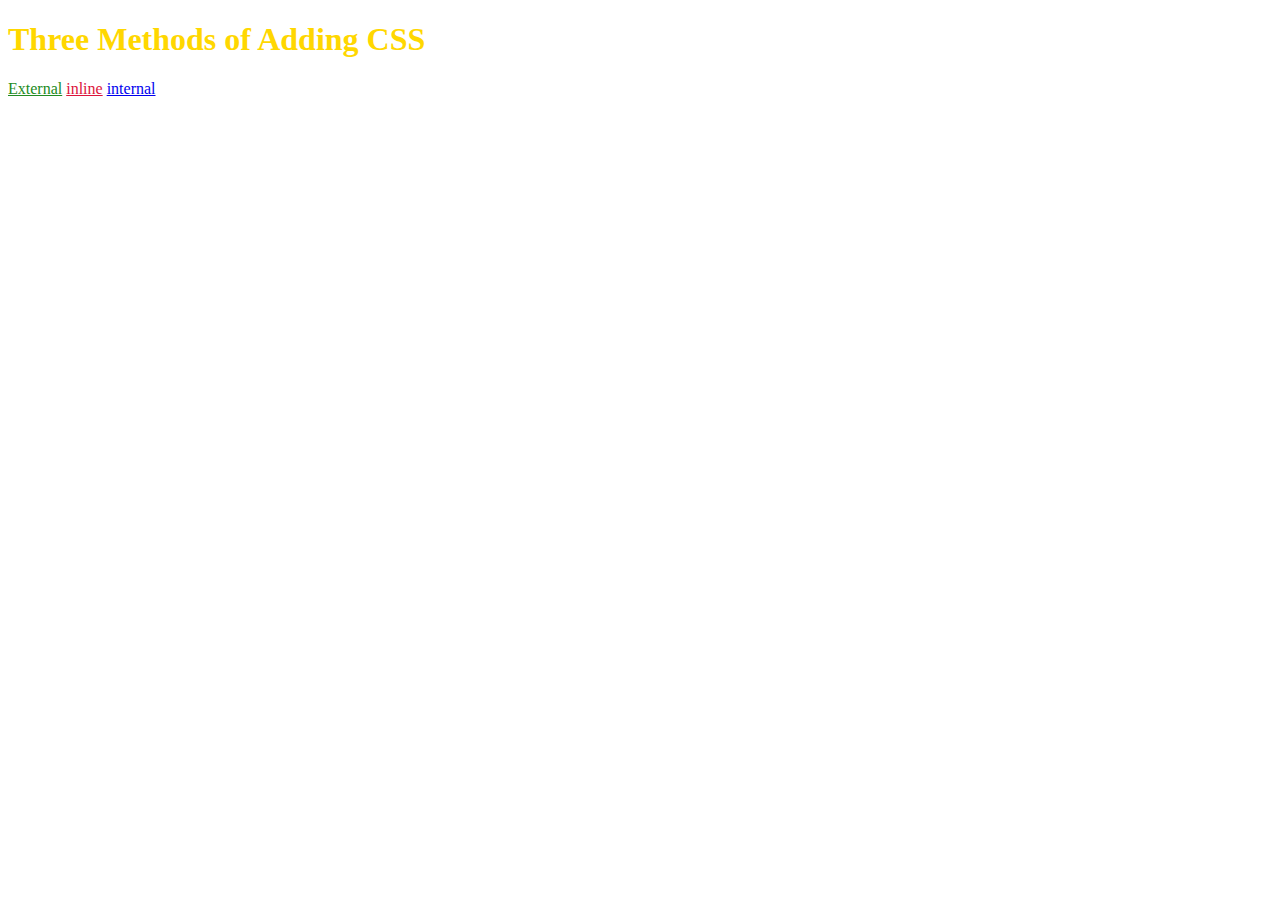
<file: index.html>
<!DOCTYPE html>
<html lang="en">

<head>
  <meta charset="UTF-8">
  <title>Adding CSS</title>
</head>

<body>
  <h1 style="color: gold;">Three Methods of Adding CSS</h1>
   <a href="./external.html" style="color:forestgreen;">External</a>
   <a href="./inline.html" style="color:crimson;">inline</a>
   <a href="./internal.html" >internal</a><br/>
   

</body>

</html>
</file>
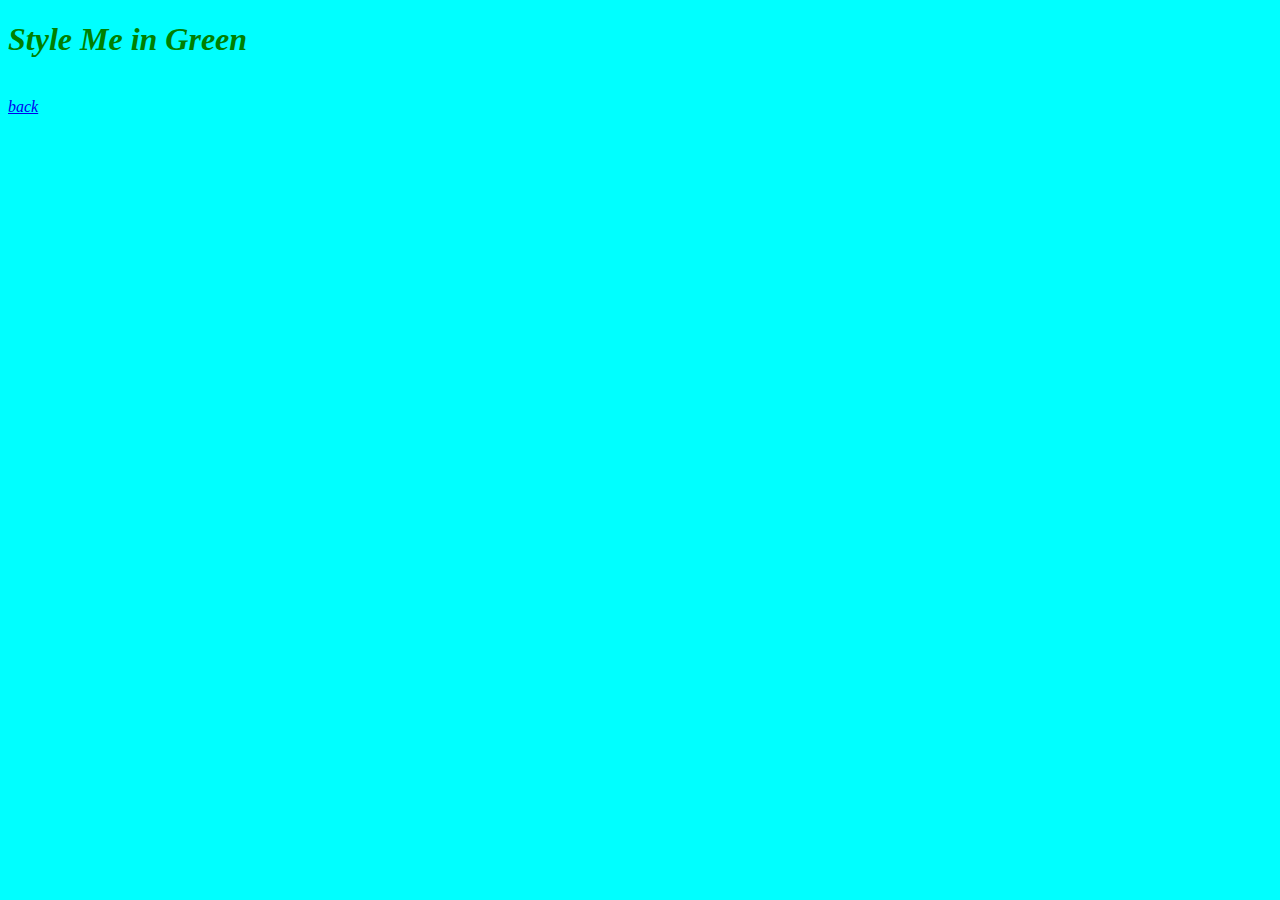
<file: external.html>
<!DOCTYPE html>
<html lang="en">
<head>
  <meta charset="UTF-8">
  <link rel="stylesheet" href="./style.css">
  <title>External</title>
  
</head>
<body>
  <h1>Style Me in Green</h1><br/>
  <a href="./index.html">back</a>
</body>
</html>
</file>
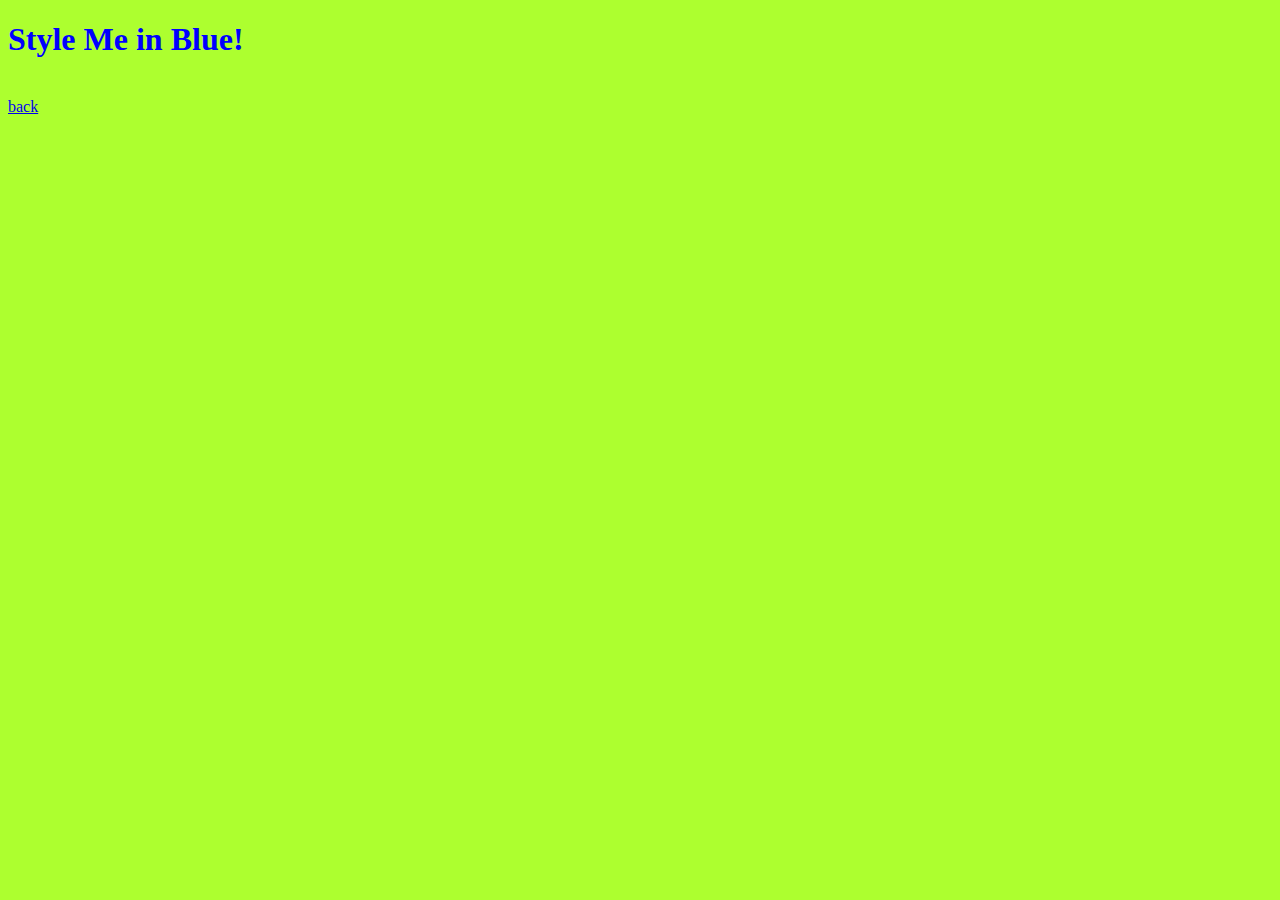
<file: inline.html>
<!DOCTYPE html>
<html lang="en" style="background-color: greenyellow; color: blue;"> 

<head>
  <meta charset="UTF-8">
  <title>Inline</title>
</head>

<body>
<h1>Style Me in Blue!</h1>
<br/>
  <a href="./index.html">back</a>
</body>

</html>
</file>
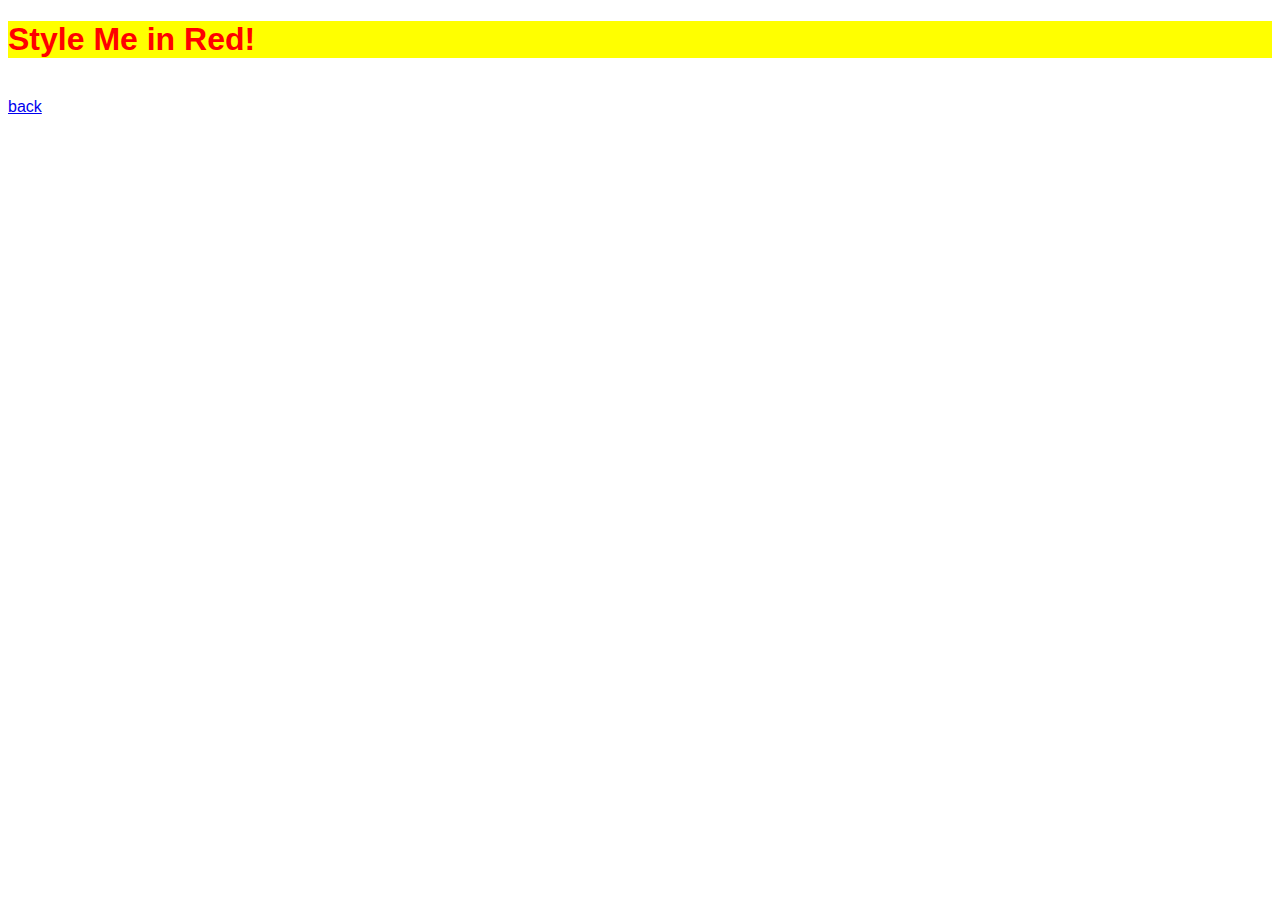
<file: internal.html>
<!DOCTYPE html>
<html lang="en">

<head>
  <meta charset="UTF-8">
  <title>Internal</title>
</head>

<body>
<h1>Style Me in Red!</h1>
<style>h1{
color: red;
background: yellow;

} 
body
{
font-family:'Gill Sans', 'Gill Sans MT', Calibri, 'Trebuchet MS', sans-serif

}</style>
<br/>
<a href="./index.html">back</a>
</body>

</html>
</file>
<file: style.css>
h1/* can be any tag in html file like h1 or html but has to be a tag*/
{
    color: green;
}

html
{
background-color: aqua;

}

body
{
    font-style: italic;
}
</file>
